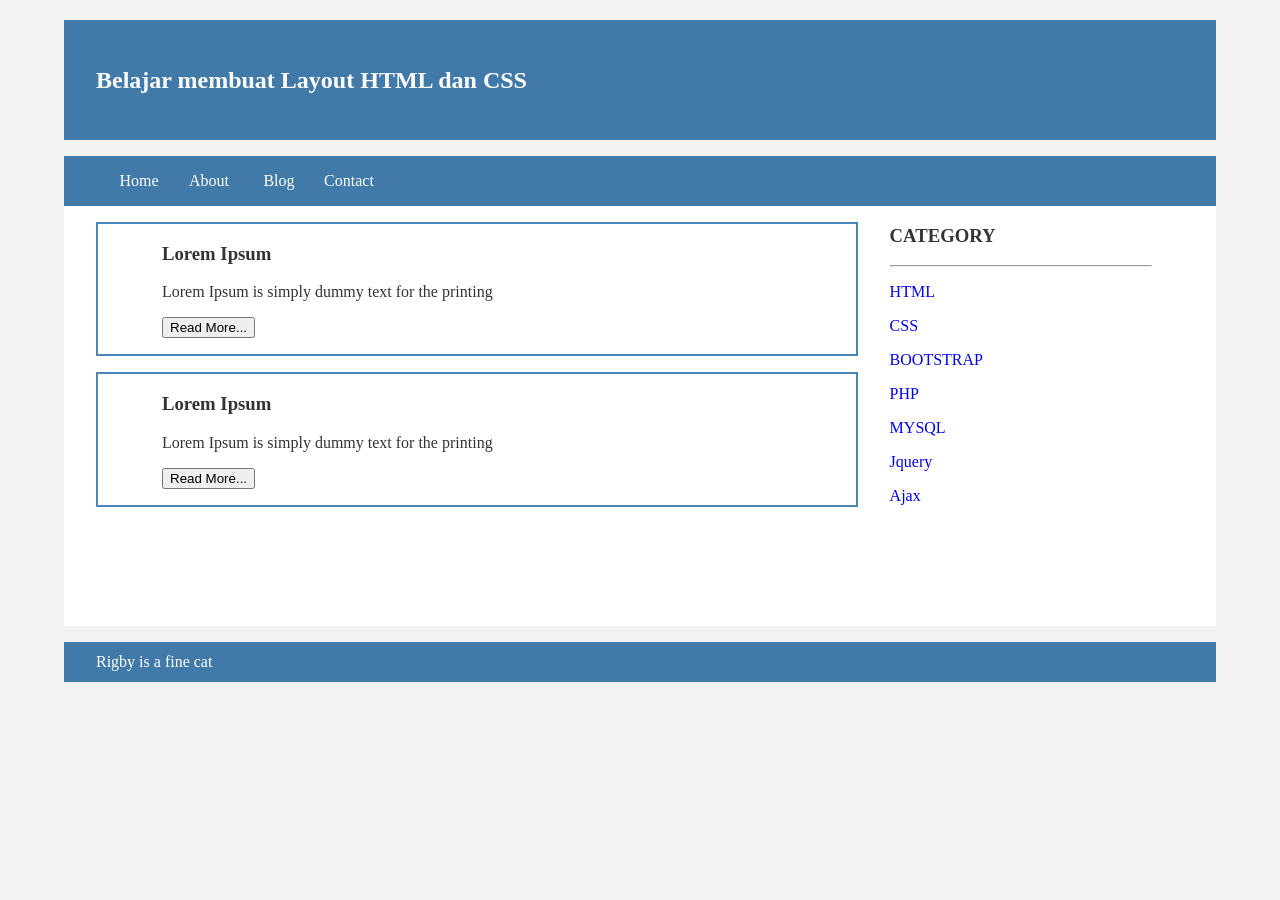
<file: index.html>
<!DOCTYPE html>
<html>
	<head>
		<title>Rigby is fine cat</title>
		<link rel="stylesheet" href="style.css">
	</head>
	<body>
	<div class="header">
		<div class="jarak">
			<h2>Belajar membuat Layout HTML dan CSS</h2>
		</div>
	</div>
	<div class="menu">
		 <ul>
			<li><a href="index.html">Home</a></li>
			<li><a href="about.html">About</a></li>
			<li><a href="#">Blog</a></li>
			<li><a href="#">Contact</a></li>
		 </ul>
	</div>
	<div class="content">
			<div class="jarak">
				<!-- kiri -->
				<div class="kiri">
					<!-- blog -->
					<div class="border">
						<div class="jarak">
							<h3>Lorem Ipsum</h3>
							<p> Lorem Ipsum is simply dummy text for the printing</p>
							<button class="btn">Read More...</button>
						</div>
					</div>
					<!-- end blog -->
					<!-- blog -->
					<div class="border">
						<div class="jarak">
							<h3>Lorem Ipsum</h3>
							<p> Lorem Ipsum is simply dummy text for the printing</p>
							<button class="btn">Read More...</button>
						</div>
					</div>
					<!-- end blog -->
				</div>
				<!-- kiri -->
				<!-- kanan -->
				<div class="kanan">
					<div class="jarak">
						<h3>CATEGORY</h3>
						<hr/>
						<p><a href="#" class="undecor">HTML</a></p>
						<p><a href="#" class="undecor">CSS</a></p>
						<p><a href="#" class="undecor">BOOTSTRAP</a></p>
						<p><a href="#" class="undecor">PHP</a></p>
						<p><a href="#" class="undecor">MYSQL</a></p>
						<p><a href="#" class="undecor">Jquery</a></p>
						<p><a href="#" class="undecor">Ajax</a></p>
					</div>
				</div>
				<!-- kanan -->
			</div>
	</div>
	<div class="footer">
		<div class="jarak">
			<p>Rigby is a fine cat</p>
		</div>
	</div>
	</body>
</html>
</file>
<file: style.css>
body{
  background:#f3f3f3;
  color:#333;
  width:100%;
  font-family:"Trebuchet MS";
  margin:0 auto;
}
.header{
  width:90%;
  margin:auto;
  height:120px;
  line-height:120px;
  background:#417aa8;
  color:#fff;
}
.jarak{
  padding:0 2pc;
}
.menu{
  background-color:#417aa8;
  height:50px;
  line-height:50px;
  position:relative;
  width:90%;
  margin:0 auto;
  padding:0 auto;
}
.menu ul{
  list-style:none;
}
.menu ul li a {
  float:left;
  width:70px;
  display:block;
  text-align:center;
  color:#FFF;
  text-decoration:none;
}
.menu ul li a:hover {
  background-color:#4b88bb;
  display:block;
}
.content{
  width:90%;
  margin:auto;
  height:420px;
  padding:0.1px;
  background:#fff;
  color:#333;
}
.border{
  border:2px solid #4887b9;
  margin-top:1pc;
  padding-bottom:1pc;
  padding-left:2pc;
  padding-right:2pc;
}
.kiri{
  width:70%;
  float:left;
  margin:auto;
  background:#fff;
  height:420px;
}
.kanan{
  width:30%;
  float:left;
  margin:auto;
  background:#fff;
  height:420px;
}
.undecor{
  text-decoration:none;
}
.footer{
  width:90%;
  margin:auto;
  height:40px;
  line-height:40px;
  background:#417aa8;
  color:#fff;
  margin-bottom:1pc;
}
</file>
